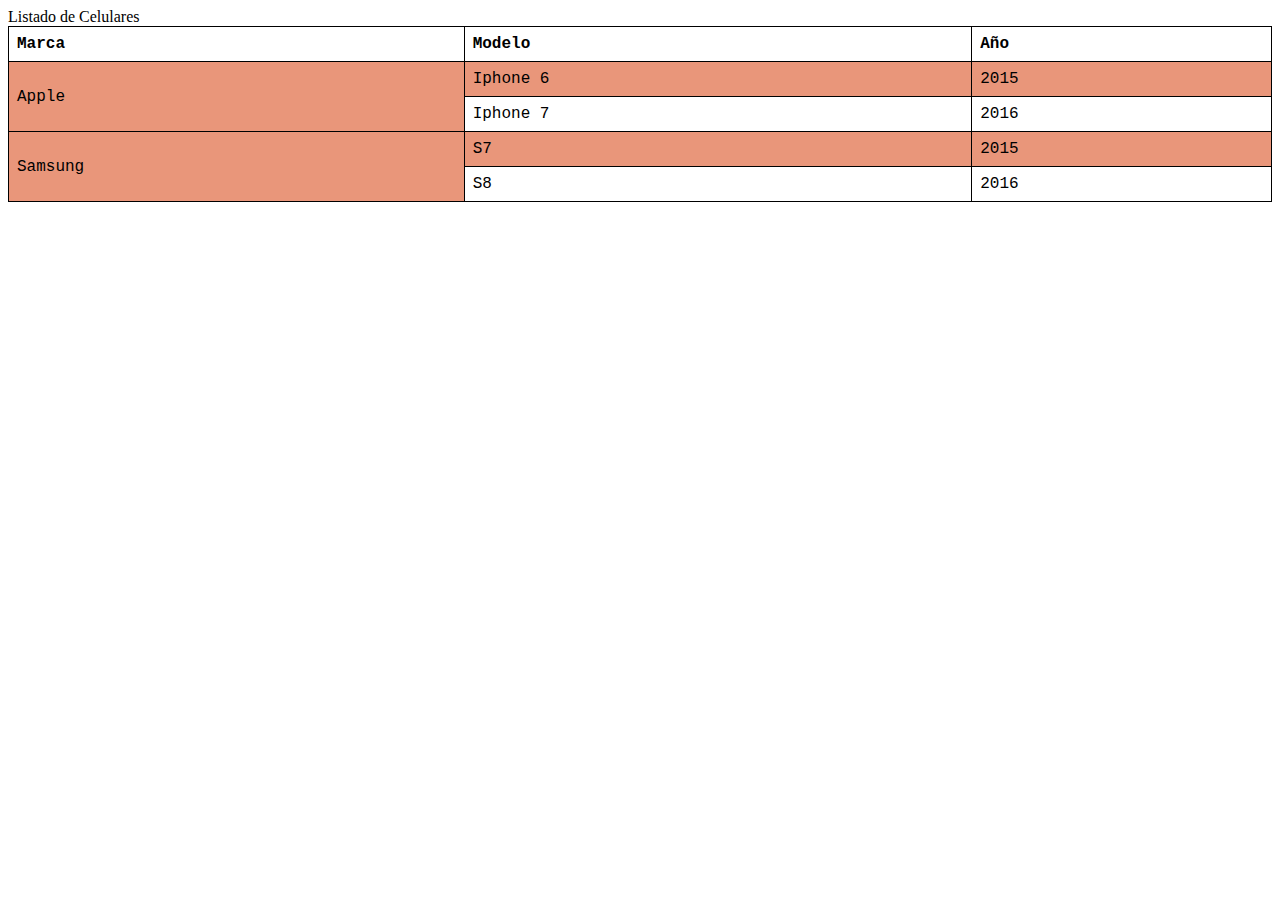
<file: cuartaTarea.html>
<!DOCTYPE html>
<html lang="en">

<head>
    <meta charset="UTF-8">
    <link rel="stylesheet" href="styleTarea4.css">
    <title>Tarea 4</title>
</head>

<body>
    <caption>Listado de Celulares</caption>
    <table>
        <tr>
            <th>Marca</th>
            <th>Modelo</th>
            <th>Año</th>
        </tr>
        <tr>
            <td rowspan="2">Apple</td>
            <td>Iphone 6</td>
            <td>2015</td>
        </tr>
        <tr>
            <td>Iphone 7</td>
            <td>2016</td>
        </tr>
        <tr>
            <td rowspan="2">Samsung</td>
            <td>S7</td>
            <td>2015</td>
        </tr>
        <tr>
            <td>S8</td>
            <td>2016</td>
        </tr>

    </table>



</body>

</html>
</file>
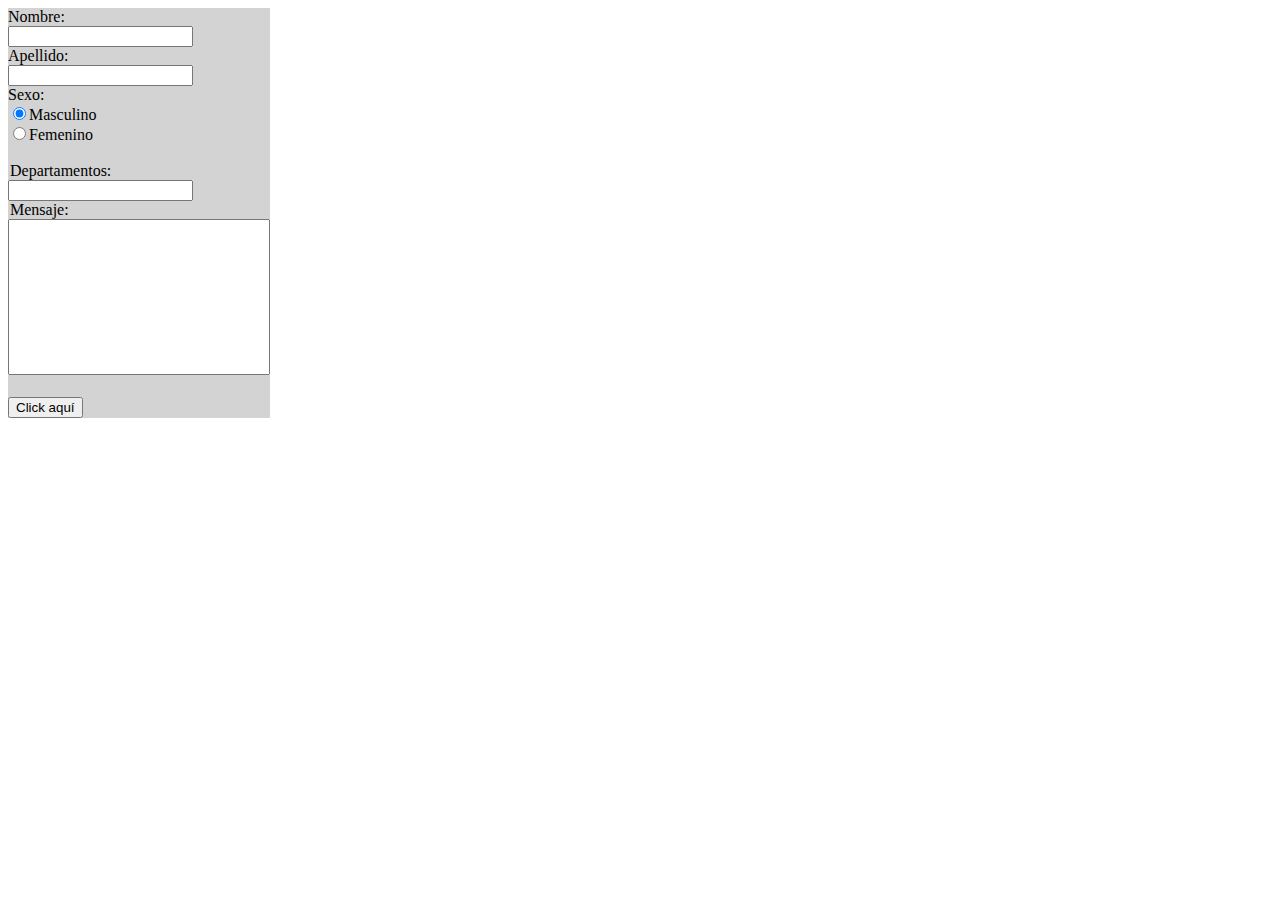
<file: quintaTarea.html>
<!DOCTYPE html>
<html lang="es">

<head>
    <meta charset="UTF-8">
    <!--Responsive-->
    <meta name="viewport" content="width=device-width, initial-scale=1.0">
    <title>Tarea 5</title>
</head>

<body>
    <div style="background-color:lightgrey; width: fit-content; height:fit-content; position:absolute;">
        <form action="/handler_page.php" method="POST">
            Nombre:<br>
            <input type="text" name="nombre"><br>
            Apellido:<br>
            <input type="text" name="apellido"><br>
            Sexo:<br>
            <input type="radio" name="sexo" value="Masculino" checked>Masculino<br>
            <input type="radio" name="sexo" value="Femenino">Femenino<br><br>

            <legend>Departamentos:</legend>
            <input list="Departamentos">
            <datalist id="Departamentos">
                <option value="Artigas">
                <option value="Montevideo">
                <option value="Canelones">
                <option value="Maldonado">
                <option value="Rocha">
                <option value="Treinta y Tres">
                <option value="Cerro Largo">
                <option value="Rivera">
                <option value="Salto">
                <option value="Paysandu">
                <option value="Rio Negro">
                <option value="Soriano">
                <option value="Colonia">
                <option value="San Jose">
                <option value="Flores">
                <option value="Florida">
                <option value="Durazno">
                <option value="Tacuarembo">
                <option value="Lavalleja">
            </datalist>
            <br>

            <legend>Mensaje:</legend>
            <textarea name="no_name" rows="10" cols="30" style="resize: none;">
            </textarea>
            <br><br>

            <input type="submit" onclick="alert('Formulario HTML5')" value="Click aquí">
        </form>

    </div>
</body>

</html>
</file>
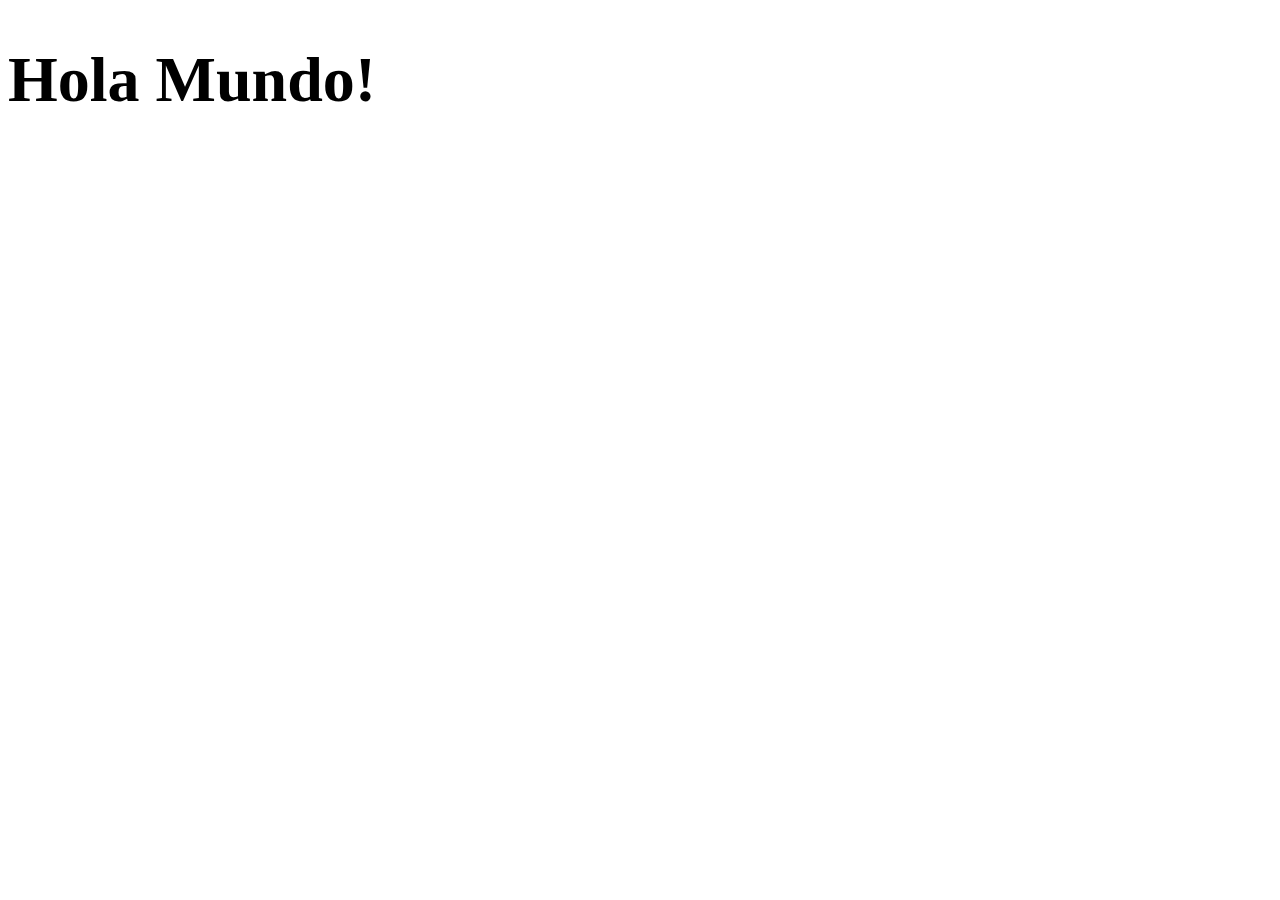
<file: responsive.html>
<!DOCTYPE html>
<html lang="en">
<head>
    <meta charset="UTF-8">
    <meta http-equiv="X-UA-Compatible" content="IE=edge">
    <meta name="viewport" content="width=device-width, initial-scale=1.0">
    <title>Document</title>
</head>
<body>

    <h1 style="font-size:5vw">Hola Mundo!</h1>
</body>
</html>
</file>
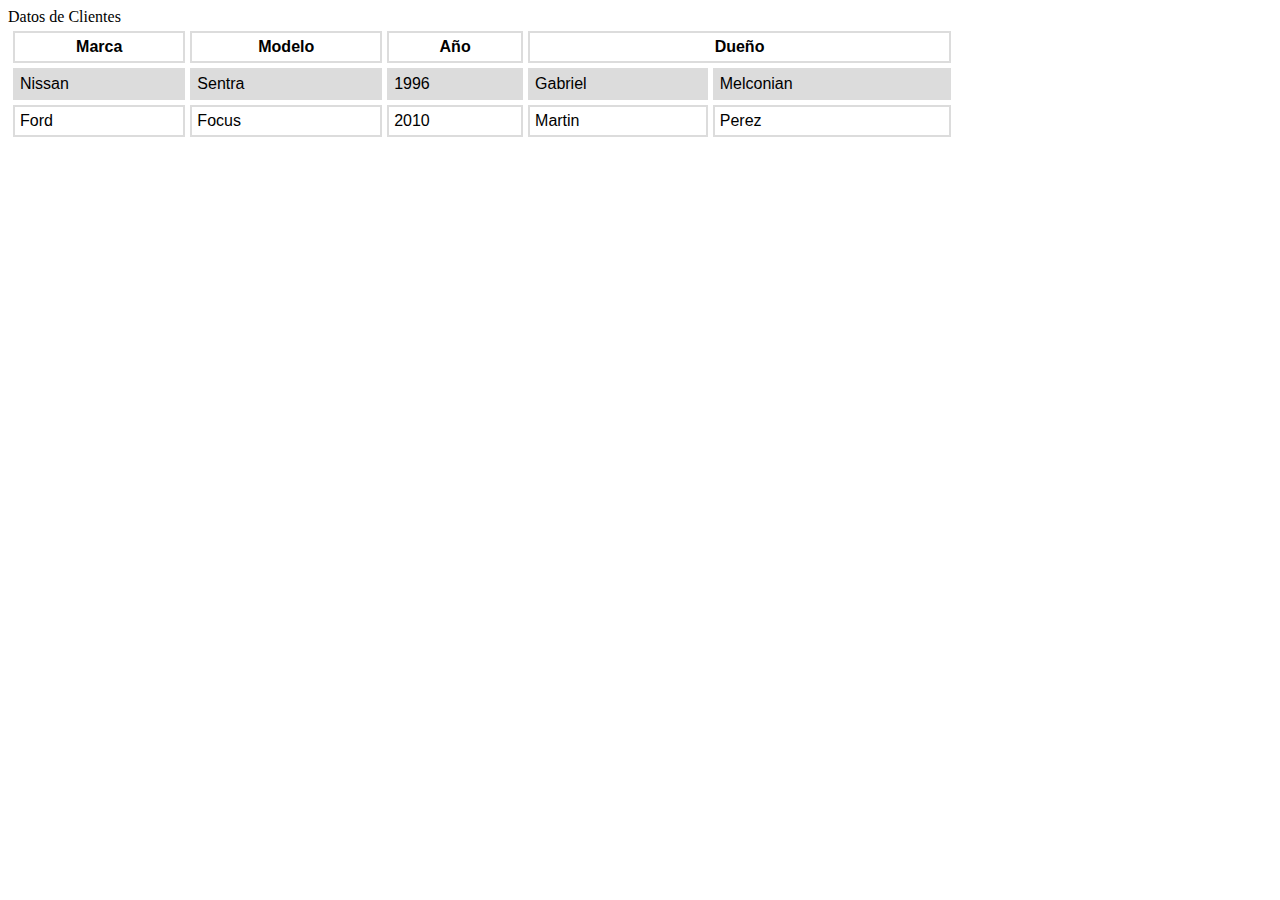
<file: resumenTema5_Tablas.html>
<!DOCTYPE html>
<html lang="es">

<head>
    <meta charset="UTF-8">
    <meta http-equiv="X-UA-Compatible" content="IE=edge">
    <meta name="viewport" content="width=device-width, initial-scale=1.0">
    <link rel="stylesheet" href="style.css">
    <title>Tablas</title>
</head>

<body>
    <caption>Datos de Clientes</caption>
    <table>
        <tr>
            <th>Marca</th>
            <th>Modelo</th>
            <th>Año</th>
            <th colspan="2">Dueño</th><!--Lo mismo se puede hacer con rowspan para filas-->
        </tr>
        <tr>
            <td>Nissan</td>
            <td>Sentra</td>
            <td>1996</td>
            <td>Gabriel</td>
            <td>Melconian</td>
        </tr>
        <tr>
            <td>Ford</td>
            <td>Focus</td>
            <td>2010</td>
            <td>Martin</td>
            <td>Perez</td>
        </tr>
    </table>


    <!-- Una tabla HTML se define con la etiqueta <table> .

        Cada fila de la tabla se define con la etiqueta <tr> . 
        Un encabezado de tabla se define con la etiqueta <th> . 
        De forma predeterminada, los encabezados de las tablas están en negrita y centrados. 
        Una tabla de datos / celda se define con la etiqueta <td> . -->





</body>

</html>
</file>
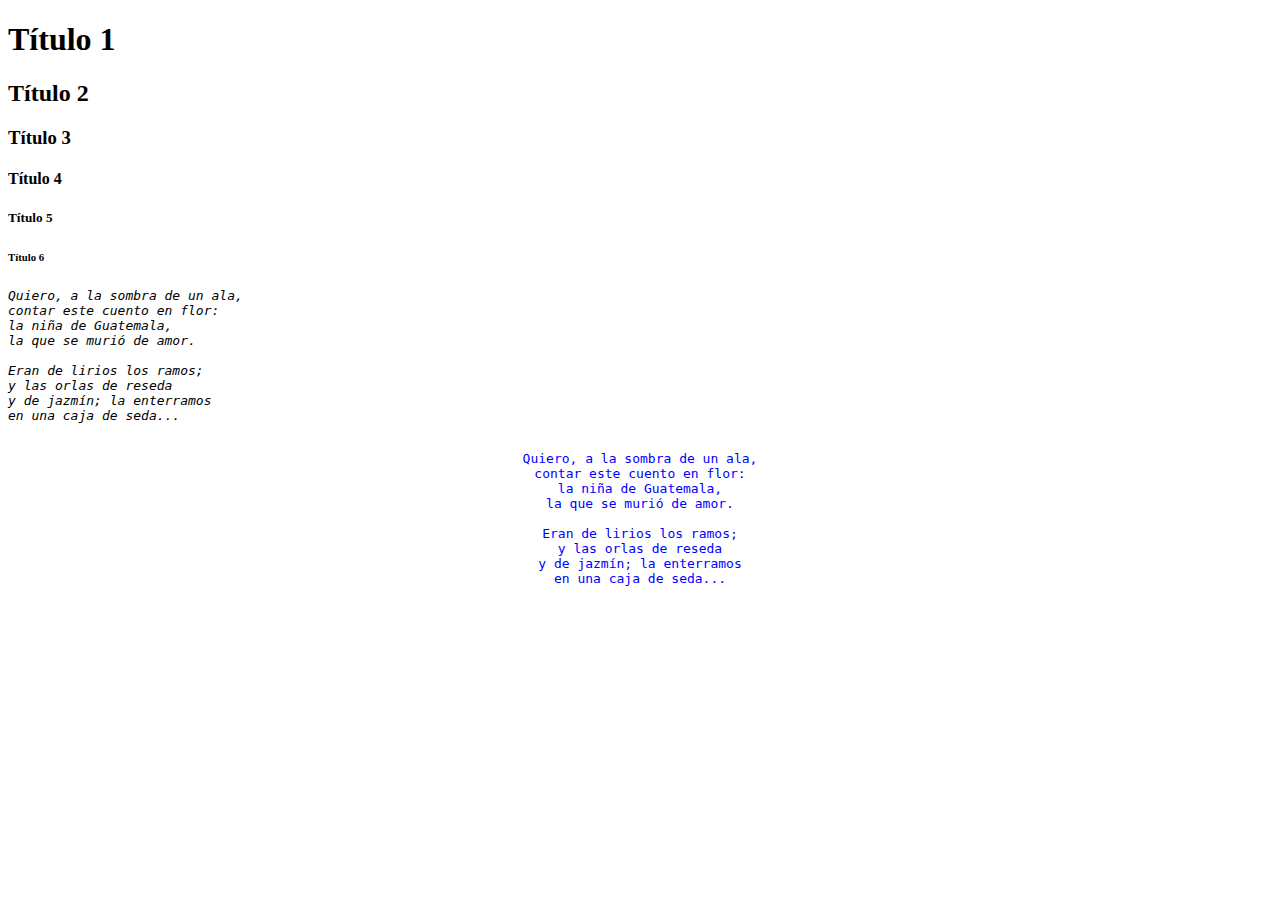
<file: segundaTarea.html>
<!DOCTYPE html>
<html lang="es">
  <head>
    <title>Tarea 2</title>
  </head>
  <body>
    <h1>Título 1</h1>
    <h2>Título 2</h2>
    <h3>Título 3</h3>
    <h4>Título 4</h4>
    <h5>Título 5</h5>
    <h6>Título 6</h6>

    <pre style="font-style: oblique">
Quiero, a la sombra de un ala,
contar este cuento en flor:
la niña de Guatemala,
la que se murió de amor.
   
Eran de lirios los ramos;
y las orlas de reseda
y de jazmín; la enterramos
en una caja de seda...
    </pre>

    <pre style="text-align: center; color: blue;">
Quiero, a la sombra de un ala,
contar este cuento en flor:
la niña de Guatemala,
la que se murió de amor.

Eran de lirios los ramos;
y las orlas de reseda
y de jazmín; la enterramos
en una caja de seda...
    </pre>
  </body>
</html>
</file>
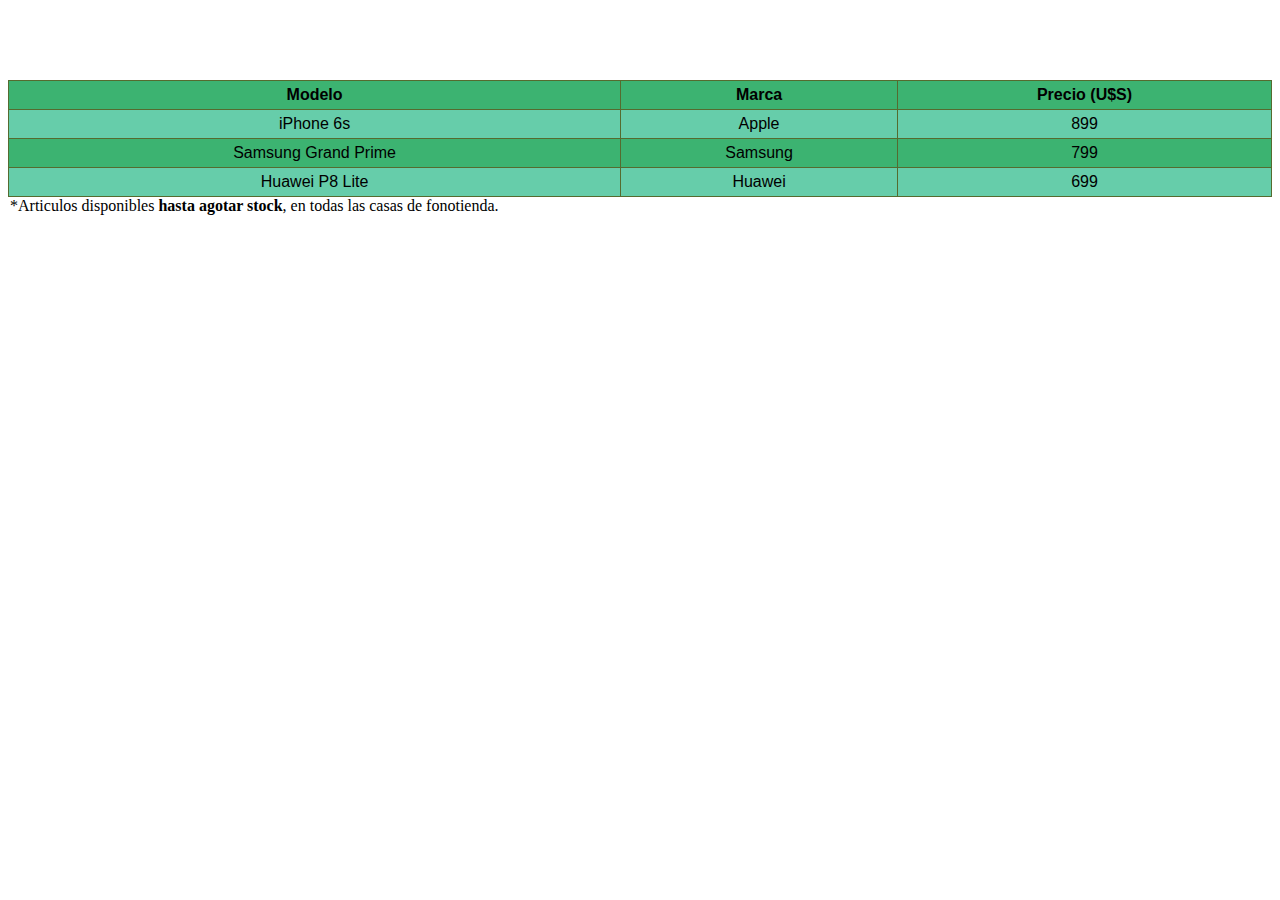
<file: Tarea Final/listado.html>
<!DOCTYPE html>
<html lang="en">

<head>
    <meta charset="UTF-8">
    <meta http-equiv="X-UA-Compatible" content="IE=edge">
    <meta name="viewport" content="width=device-width, initial-scale=1.0">
    <title>Listado de precios</title>
    <style type="text/css">
        body {
            background-image: url('https://iyanovich.files.wordpress.com/2010/01/simple-blue-ii.jpg');
            font-family: 'Segoe UI';
        }

        table {
            font-family: arial, sans-serif;
            border-collapse: collapse;
            width: 100%;
        }

        td,
        th {
            border: 1px solid #556B2F;
            text-align: center;
            padding: 5px;
        }

        tr:nth-child(odd) {
            background: #3CB371;
            color: #000000;
        }

        tr:nth-child(even) {
            background: #66CDAA;
            color: #000000;
        }
    </style>
</head>

<body>
    <h1 style="color: white; text-align: center;">Listado de precios</h1>

    <table>
        <tr>
            <th>Modelo</th>
            <th>Marca</th>
            <th>Precio (U$S)</th>
        </tr>
        <tr>
            <td>iPhone 6s</td>
            <td>Apple</td>
            <td>899</td>
        </tr>
        <tr>
            <td>Samsung Grand Prime</td>
            <td>Samsung</td>
            <td>799</td>
        </tr>
        <tr>
            <td>Huawei P8 Lite</td>
            <td>Huawei</td>
            <td>699</td>
        </tr>
    </table>
    <legend>*Articulos disponibles<strong> hasta agotar stock</strong>, en todas las casas de fonotienda.</legend>


</body>

</html>
</file>
<file: styleTarea4.css>
table {

    font-family: courier, sans-serif;

    border-collapse: collapse;

    width: 100%;

}

 

td, th {

    border: 1px solid black;

    text-align: left;

    padding: 8px;

   

}

 

tr:nth-child(even) {

    background-color: #E9967A;

}
</file>
<file: style.css>
table{
    font-family: Arial, Helvetica, sans-serif;
    border-collapse: separate;
    width: 75%;
    border-spacing: 5px;
}
td, th{
    border: 2px solid gainsboro;
    text-align: left;
    padding: 5px;
}

tr:nth-child(even){
    background-color: gainsboro;
    
}
th{
    text-align: center;
}
</file>
